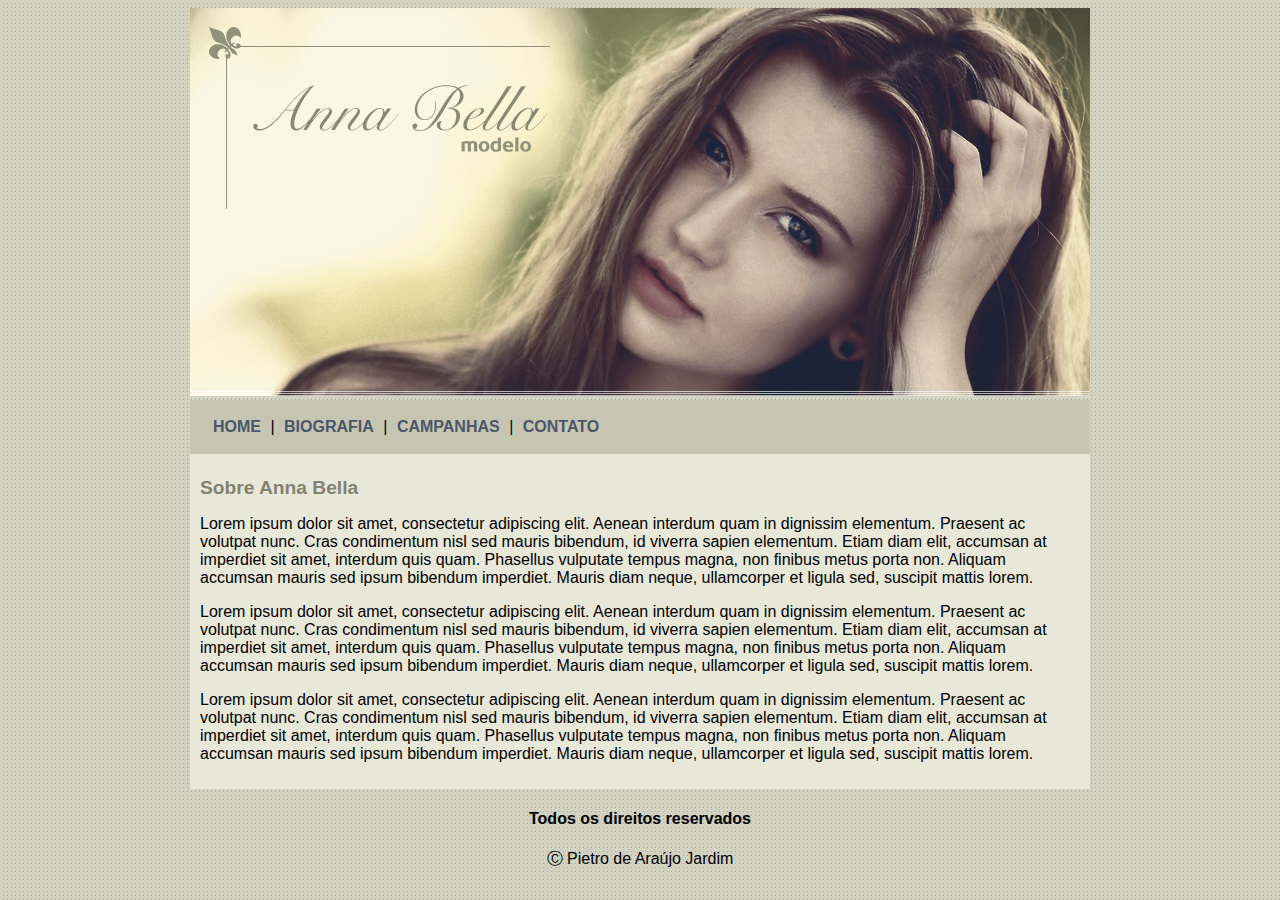
<file: index.html>
<!DOCTYPE html>
<html>
<head>
	<meta charset="utf-8">
	<title>Página Principal</title>
	<link rel="stylesheet" type="text/css" href="estilo.css">
</head>

<body>

	<div id="principal">

		<img src="imagens/capa.png">

		<div id="menu">
			<a href="index.html">HOME</a> |
			<a href="biografia.html">BIOGRAFIA</a> |
			<a href="campanhas.html">CAMPANHAS</a> |
			<a href="contato.html">CONTATO</a>	
		</div>

		<div id="conteudo"><!-- inicio conteúdo -->
			
			<h1>Sobre Anna Bella</h1>
			<p>
				Lorem ipsum dolor sit amet, consectetur adipiscing elit. Aenean interdum quam in dignissim elementum. Praesent ac volutpat nunc. Cras condimentum nisl sed mauris bibendum, id viverra sapien elementum. Etiam diam elit, accumsan at imperdiet sit amet, interdum quis quam. Phasellus vulputate tempus magna, non finibus metus porta non. Aliquam accumsan mauris sed ipsum bibendum imperdiet. Mauris diam neque, ullamcorper et ligula sed, suscipit mattis lorem.
			</p>
			<p>
				Lorem ipsum dolor sit amet, consectetur adipiscing elit. Aenean interdum quam in dignissim elementum. Praesent ac volutpat nunc. Cras condimentum nisl sed mauris bibendum, id viverra sapien elementum. Etiam diam elit, accumsan at imperdiet sit amet, interdum quis quam. Phasellus vulputate tempus magna, non finibus metus porta non. Aliquam accumsan mauris sed ipsum bibendum imperdiet. Mauris diam neque, ullamcorper et ligula sed, suscipit mattis lorem.
			</p>
			<p>
				Lorem ipsum dolor sit amet, consectetur adipiscing elit. Aenean interdum quam in dignissim elementum. Praesent ac volutpat nunc. Cras condimentum nisl sed mauris bibendum, id viverra sapien elementum. Etiam diam elit, accumsan at imperdiet sit amet, interdum quis quam. Phasellus vulputate tempus magna, non finibus metus porta non. Aliquam accumsan mauris sed ipsum bibendum imperdiet. Mauris diam neque, ullamcorper et ligula sed, suscipit mattis lorem.
			</p>

		</div><!-- fim conteúdo -->

		<div class="centralizar">
			<h4>Todos os direitos reservados</h4>
			&#9400 Pietro de Araújo Jardim
		</div>

	</div>






</body>
</html>
</file>
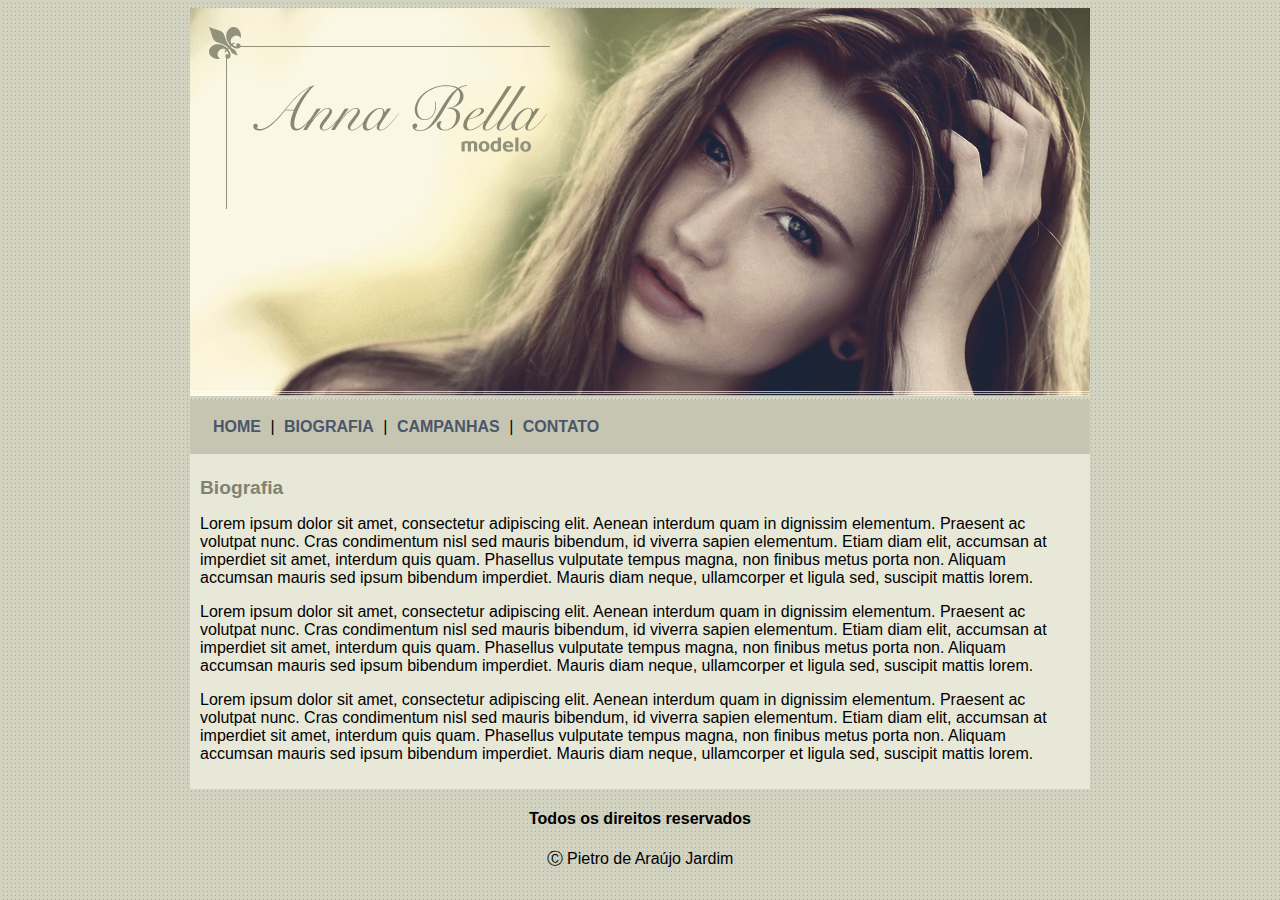
<file: biografia.html>
<!DOCTYPE html>
<html>
<head>
	<meta charset="utf-8">
	<title>Biografia</title>
	<link rel="stylesheet" type="text/css" href="estilo.css">
</head>

<body>

	<div id="principal">

		<img src="imagens/capa.png">

		<div id="menu">
			<a href="index.html">HOME</a> |
			<a href="biografia.html">BIOGRAFIA</a> |
			<a href="campanhas.html">CAMPANHAS</a> |
			<a href="contato.html">CONTATO</a>	
		</div>

		<div id="conteudo"><!-- inicio conteúdo -->
			
			<h1>Biografia</h1>
			<p>
				Lorem ipsum dolor sit amet, consectetur adipiscing elit. Aenean interdum quam in dignissim elementum. Praesent ac volutpat nunc. Cras condimentum nisl sed mauris bibendum, id viverra sapien elementum. Etiam diam elit, accumsan at imperdiet sit amet, interdum quis quam. Phasellus vulputate tempus magna, non finibus metus porta non. Aliquam accumsan mauris sed ipsum bibendum imperdiet. Mauris diam neque, ullamcorper et ligula sed, suscipit mattis lorem.
			</p>
			<p>
				Lorem ipsum dolor sit amet, consectetur adipiscing elit. Aenean interdum quam in dignissim elementum. Praesent ac volutpat nunc. Cras condimentum nisl sed mauris bibendum, id viverra sapien elementum. Etiam diam elit, accumsan at imperdiet sit amet, interdum quis quam. Phasellus vulputate tempus magna, non finibus metus porta non. Aliquam accumsan mauris sed ipsum bibendum imperdiet. Mauris diam neque, ullamcorper et ligula sed, suscipit mattis lorem.
			</p>
			<p>
				Lorem ipsum dolor sit amet, consectetur adipiscing elit. Aenean interdum quam in dignissim elementum. Praesent ac volutpat nunc. Cras condimentum nisl sed mauris bibendum, id viverra sapien elementum. Etiam diam elit, accumsan at imperdiet sit amet, interdum quis quam. Phasellus vulputate tempus magna, non finibus metus porta non. Aliquam accumsan mauris sed ipsum bibendum imperdiet. Mauris diam neque, ullamcorper et ligula sed, suscipit mattis lorem.
			</p>

		</div><!-- fim conteúdo -->

		<div class="centralizar">
			<h4>Todos os direitos reservados</h4>
			&#9400 Pietro de Araújo Jardim
		</div>

	</div>






</body>
</html>
</file>
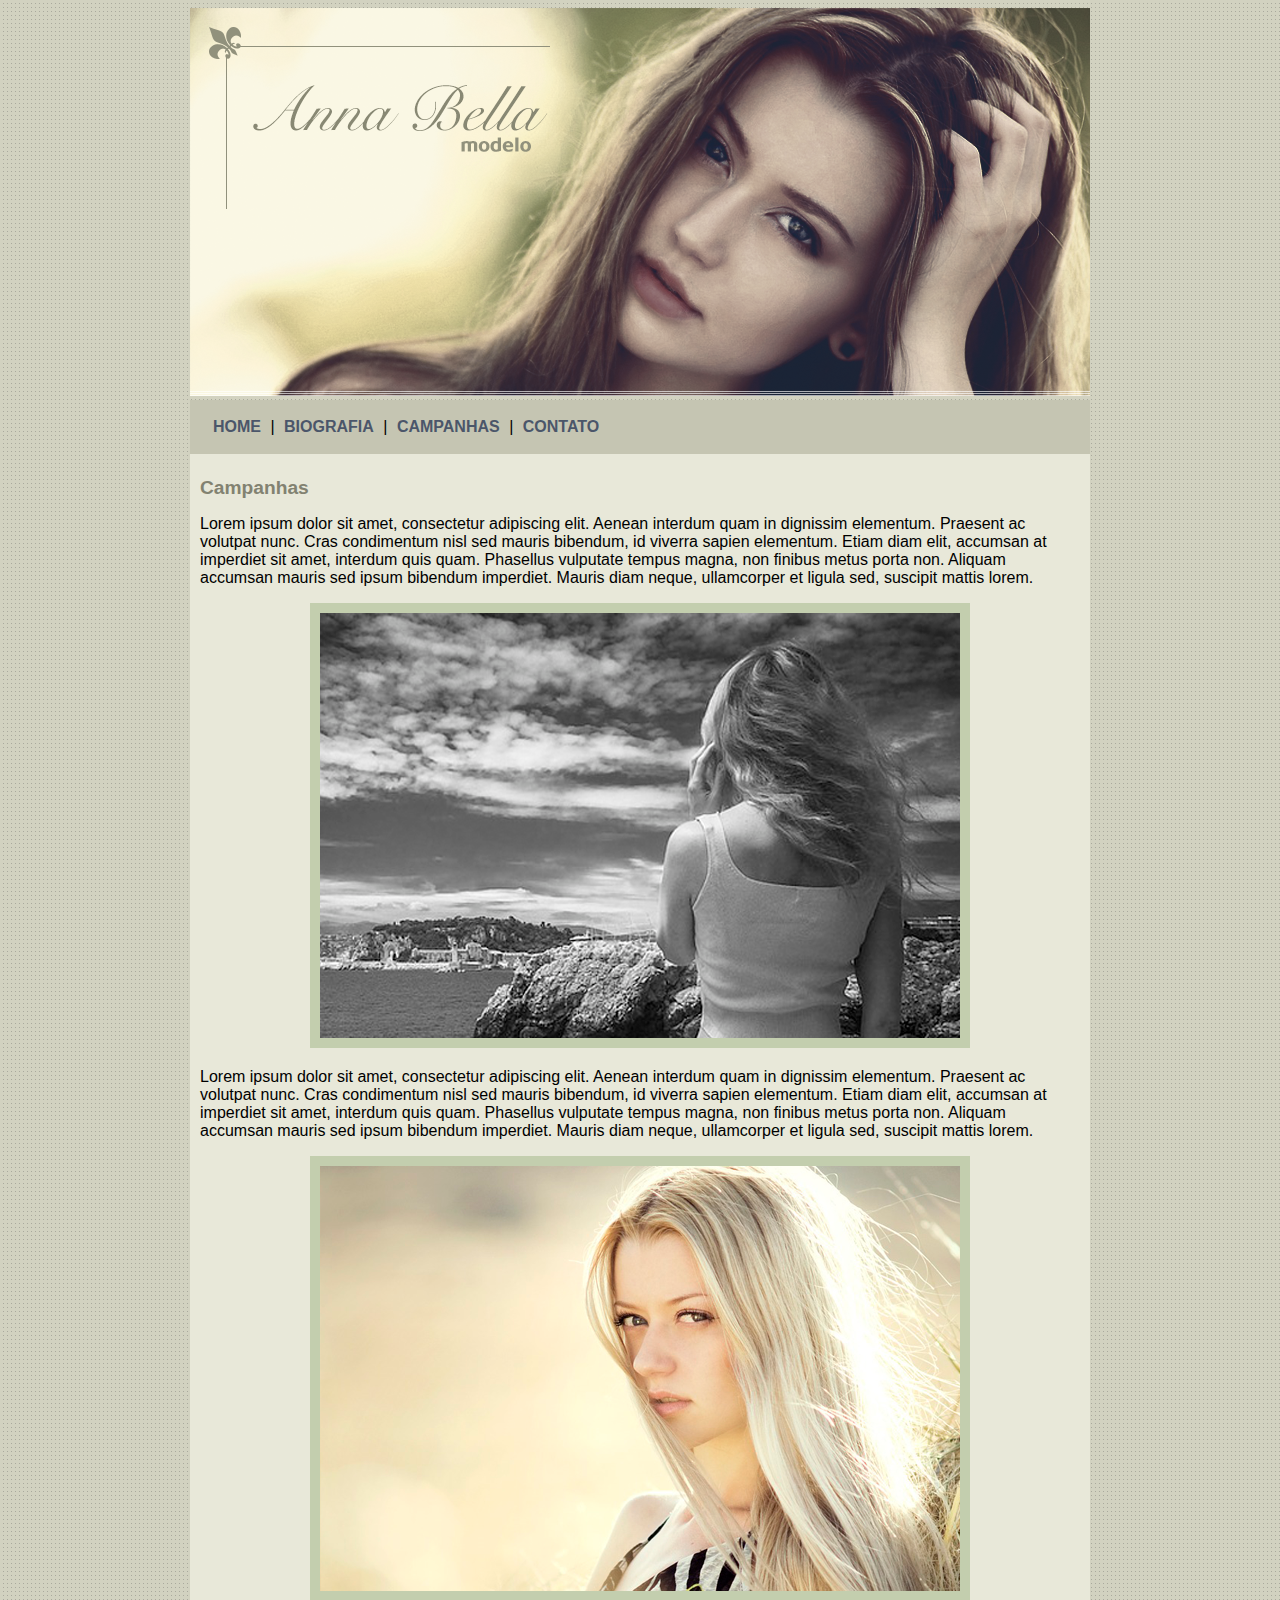
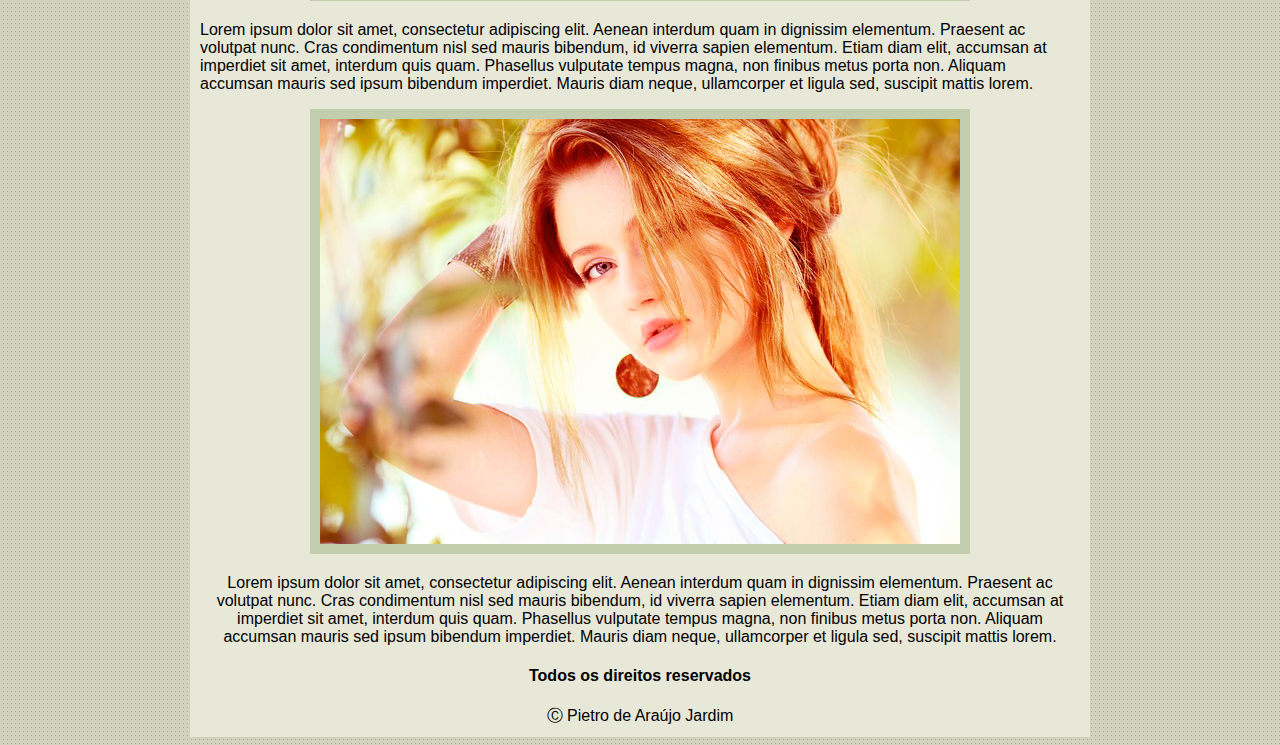
<file: campanhas.html>
<!DOCTYPE html>
<html>
<head>
	<meta charset="utf-8">
	<title>Campanhas</title>
	<link rel="stylesheet" type="text/css" href="estilo.css">
</head>

<body>

	<div id="principal">

		<img src="imagens/capa.png">

		<div id="menu">
			<a href="index.html">HOME</a> |
			<a href="biografia.html">BIOGRAFIA</a> |
			<a href="campanhas.html">CAMPANHAS</a> |
			<a href="contato.html">CONTATO</a>	
		</div>

		<div id="conteudo"><!-- inicio conteúdo -->
			
			<h1>Campanhas</h1>
			<p>
				Lorem ipsum dolor sit amet, consectetur adipiscing elit. Aenean interdum quam in dignissim elementum. Praesent ac volutpat nunc. Cras condimentum nisl sed mauris bibendum, id viverra sapien elementum. Etiam diam elit, accumsan at imperdiet sit amet, interdum quis quam. Phasellus vulputate tempus magna, non finibus metus porta non. Aliquam accumsan mauris sed ipsum bibendum imperdiet. Mauris diam neque, ullamcorper et ligula sed, suscipit mattis lorem.
			</p>
				<div class="centralizar">
					<img src="imagens/foto1.png" class="img-campanha">
				</div>
			<p>
				Lorem ipsum dolor sit amet, consectetur adipiscing elit. Aenean interdum quam in dignissim elementum. Praesent ac volutpat nunc. Cras condimentum nisl sed mauris bibendum, id viverra sapien elementum. Etiam diam elit, accumsan at imperdiet sit amet, interdum quis quam. Phasellus vulputate tempus magna, non finibus metus porta non. Aliquam accumsan mauris sed ipsum bibendum imperdiet. Mauris diam neque, ullamcorper et ligula sed, suscipit mattis lorem.
			</p>
				<div class="centralizar">
			<img src="imagens/foto2.png" class="img-campanha">
				</div>
			<p>
				Lorem ipsum dolor sit amet, consectetur adipiscing elit. Aenean interdum quam in dignissim elementum. Praesent ac volutpat nunc. Cras condimentum nisl sed mauris bibendum, id viverra sapien elementum. Etiam diam elit, accumsan at imperdiet sit amet, interdum quis quam. Phasellus vulputate tempus magna, non finibus metus porta non. Aliquam accumsan mauris sed ipsum bibendum imperdiet. Mauris diam neque, ullamcorper et ligula sed, suscipit mattis lorem.
			</p>
				<div class="centralizar">
			<img src="imagens/foto3.png" class="img-campanha">
				<div class="centralizar">
			<p>
				Lorem ipsum dolor sit amet, consectetur adipiscing elit. Aenean interdum quam in dignissim elementum. Praesent ac volutpat nunc. Cras condimentum nisl sed mauris bibendum, id viverra sapien elementum. Etiam diam elit, accumsan at imperdiet sit amet, interdum quis quam. Phasellus vulputate tempus magna, non finibus metus porta non. Aliquam accumsan mauris sed ipsum bibendum imperdiet. Mauris diam neque, ullamcorper et ligula sed, suscipit mattis lorem.
			</p>

		</div><!-- fim conteúdo -->

		<div class="centralizar">
			<h4>Todos os direitos reservados</h4>
			&#9400 Pietro de Araújo Jardim
		</div>

	</div>






</body>
</html>
</file>
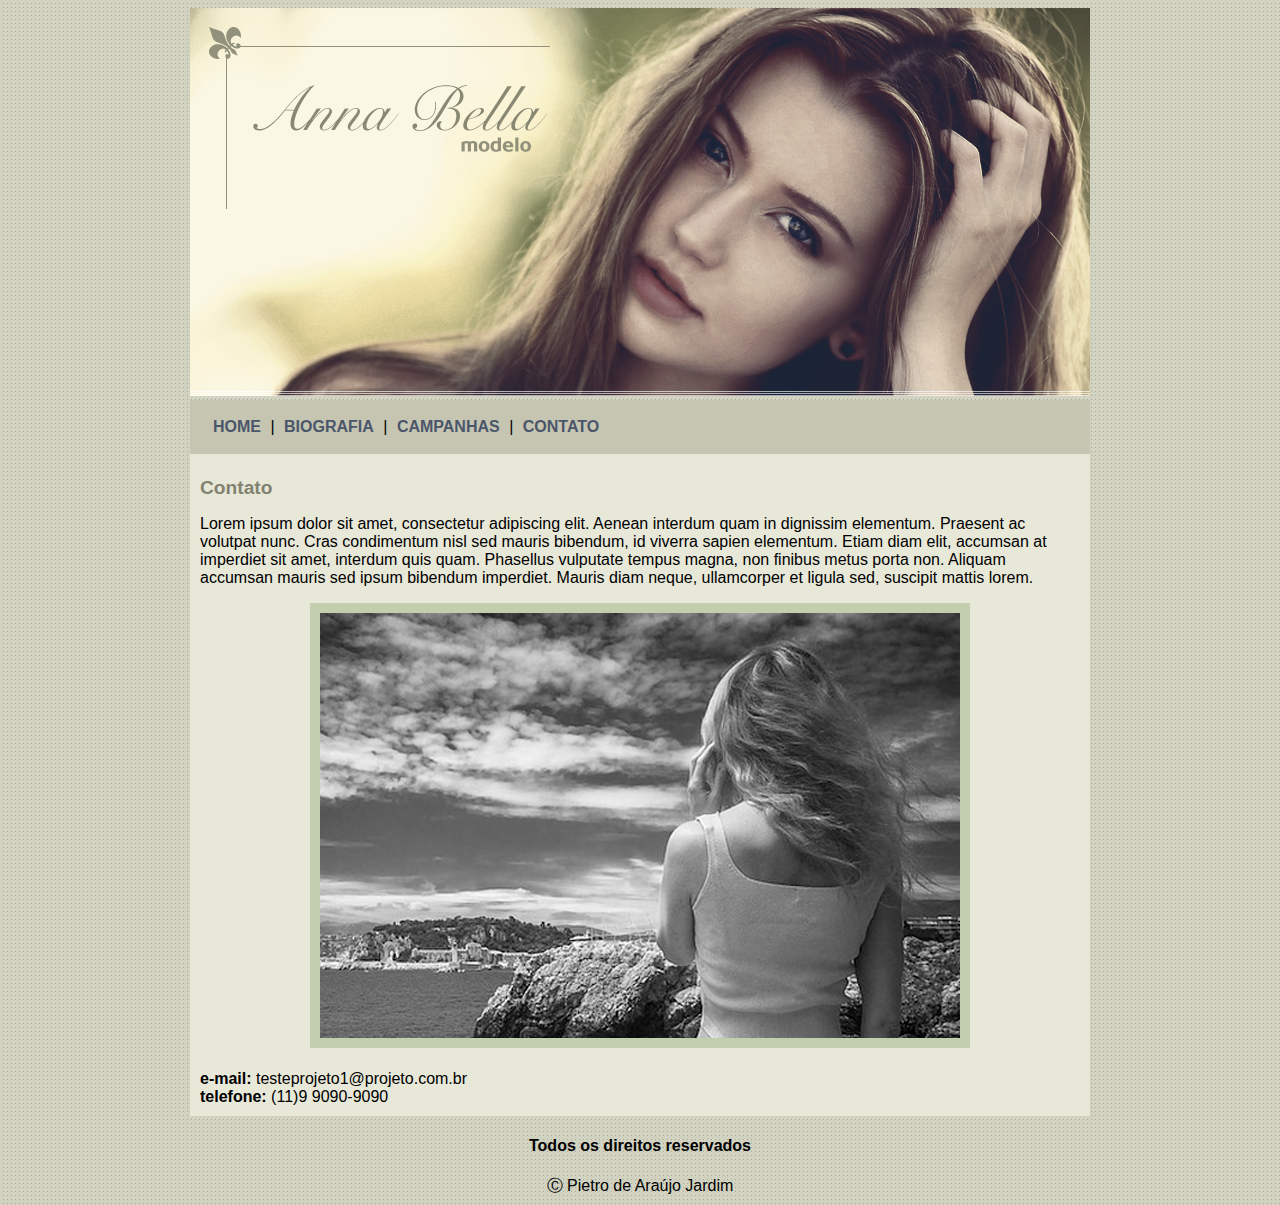
<file: contato.html>
<!DOCTYPE html>
<html>
<head>
	<meta charset="utf-8">
	<title>Contato</title>
	<link rel="stylesheet" type="text/css" href="estilo.css">
</head>

<body>

	<div id="principal">

		<img src="imagens/capa.png">

		<div id="menu">
			<a href="index.html">HOME</a> |
			<a href="biografia.html">BIOGRAFIA</a> |
			<a href="campanhas.html">CAMPANHAS</a> |
			<a href="contato.html">CONTATO</a>	
		</div>

		<div id="conteudo"><!-- inicio conteúdo -->
			
			<h1>Contato</h1>

			<p>
				Lorem ipsum dolor sit amet, consectetur adipiscing elit. Aenean interdum quam in dignissim elementum. Praesent ac volutpat nunc. Cras condimentum nisl sed mauris bibendum, id viverra sapien elementum. Etiam diam elit, accumsan at imperdiet sit amet, interdum quis quam. Phasellus vulputate tempus magna, non finibus metus porta non. Aliquam accumsan mauris sed ipsum bibendum imperdiet. Mauris diam neque, ullamcorper et ligula sed, suscipit mattis lorem.
			</p>

		<div class="centralizar">
			<img class="img-campanha" src="imagens/foto1.png"><br>
		</div><br>
			<strong>e-mail:</strong> testeprojeto1@projeto.com.br<br>
			<strong>telefone:</strong> (11)9 9090-9090

			
		</div><!-- fim conteúdo -->

		<div class="centralizar">
			<h4>Todos os direitos reservados</h4>
			&#9400 Pietro de Araújo Jardim
		</div>

	</div>






</body>
</html>
</file>
<file: estilo.css>
body {
	background: #D2D2C1 url('imagens/fundo.png');
	font: 16px Arial, Helvetica, sans-serif;
}

#principal {
	width: 900px;
	margin: auto;
}

#menu {
	background: #C5C5B2;
	padding: 18px;
}

#conteudo {
	background: #E8E8D9;
	padding: 10px;
}

.centralizar {
	text-align: center;
	margin: auto;
}	

.img-campanha {
	border: 10px solid #C3CEAE;

}
a {
	color:  #4B566A;
	text-decoration: none;
	font-weight: bold;
	padding: 5px;
}

h1 {
	color: #828271;
	font-size: 1.2em;
}
</file>
